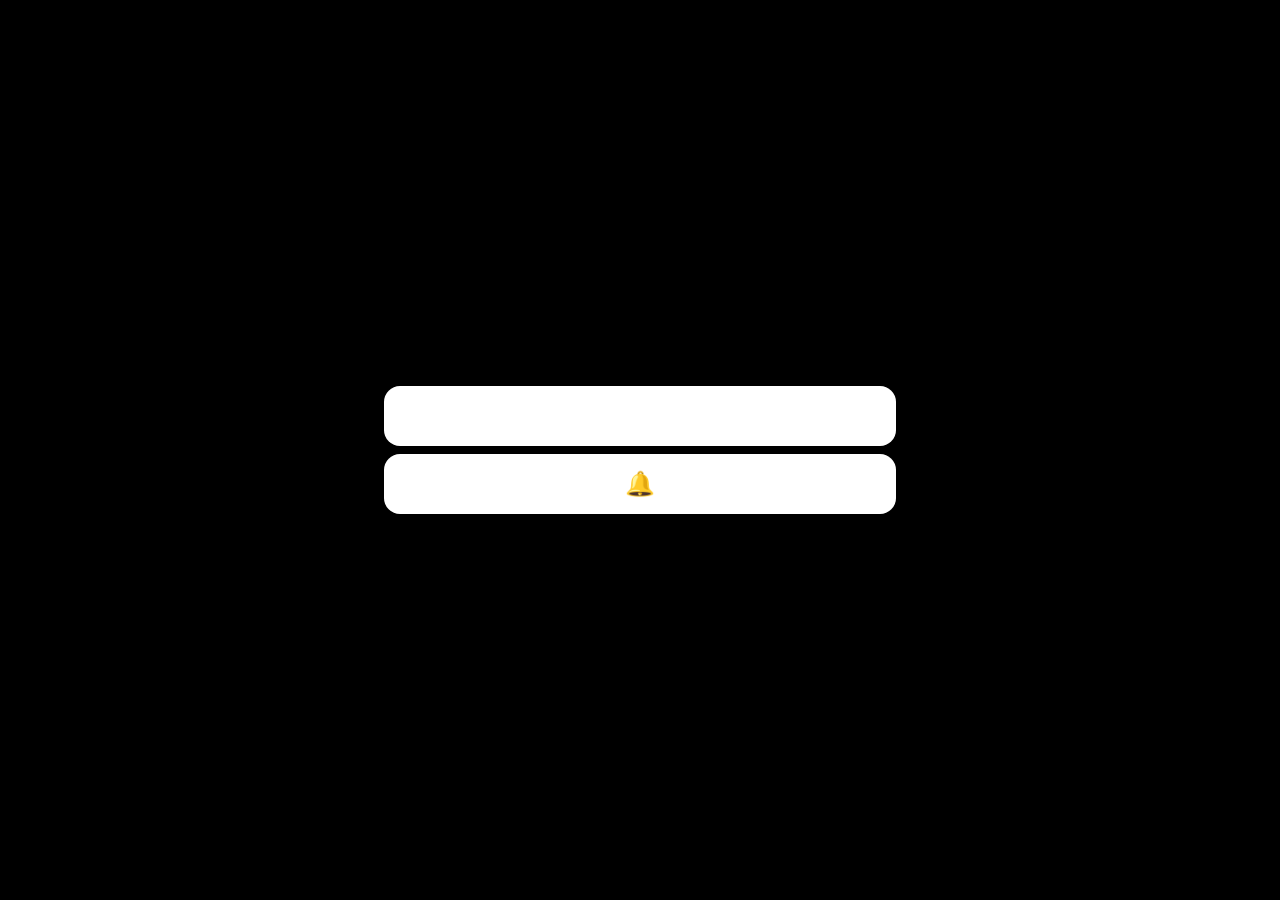
<file: notifier/index.html>
<!doctype html>
<html lang="en">
    <head>
        <meta charset="UTF-8">
        <link rel="manifest" href="./manifest.json"/>
        <meta name="viewport" content="width=device-width, initial-scale=1.0, maximum-scale=1.0, user-scalable=0">
        <link rel="shortcut icon" type="image/png" href="32.png">
        <title>Notifier</title>
        <style>
            body {
                font-family: sans-serif;
                margin: 0;
                width: 100vw;
                height: 100vh;

                display: flex;
                flex-direction: column;
                align-items: center;
                justify-content: center;
                gap: 0.5rem;
                background-color: black;
            }

            input {
                margin: 0;
                padding: 1rem;
                font-size: 1.5rem;
                width: min(512px, 90%);
                border: 0;
                border-radius: 1rem;
                background-color: white;
                box-sizing: border-box;
            }

            button {
                margin: 0;
                padding: 1rem;
                font-size: 1.5rem;
                width: min(512px, 90%);
                border: 0;
                border-radius: 1rem;
                background-color: white;
            }

            button:active {
                background-color: lightgray;
            }
        </style>
        <script>
            function notify() {
                const input = document.getElementById("input");
                new Notification("Notifier", { body: input.value });
                input.value = "";
            }

            async function pressButton() {
                if(Notification.permission !== "granted") {
                    const status = await Notification.requestPermission();
                    if(status === "granted") notify();
                } else {
                    notify();
                }
            }
        </script>
    </head>
    <body>
        <input id="input" autocomplete="off"></input>
        <button onclick="pressButton()">🔔</button>
    </body>
</html>
</file>
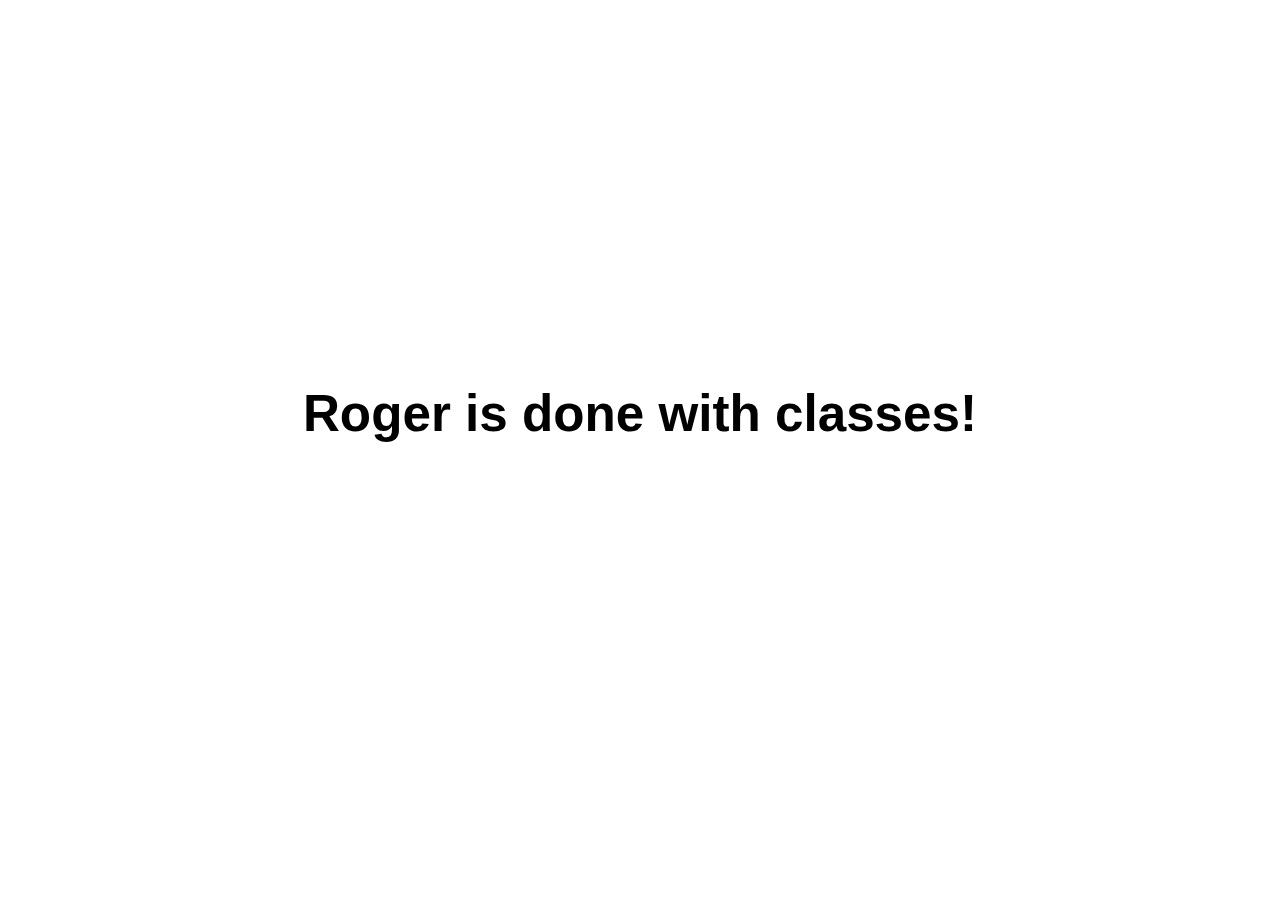
<file: when-does-class-end/index.html>
<!DOCTYPE html>
<html lang="en">
<head>
    <meta charset="UTF-8">
    <meta http-equiv="X-UA-Compatible" content="IE=edge">
    <meta name="viewport" content="width=device-width, initial-scale=1.0">
    <title>When does class end</title>
    <link rel="shortcut icon" type="image/png" href="favicon.png">
</head>
<body>
    <div id="middle">
        <h1 id="in-class">Roger's class ends in <span id="in-class-time">_</span></h1>
        <h1 id="out-of-class">Roger has class in <span id="out-of-class-time">_</span></h1>
    </div>
</body>
<style>
    body {
        display: flex;
        justify-content: center;
        align-items: center;
        height: 90vh;
    }

    #middle {
        font-family: sans-serif;
        text-align: center;
    }

    #middle h1 {
        display: none;
        font-size: 4vw;
    }
</style>
<script defer>
    const lastClass = new Date();
    lastClass.setMonth(4);
    lastClass.setDate(15);
    lastClass.setHours(15);
    lastClass.setMinutes(40);
    lastClass.setSeconds(0);

    const inClassHeader = document.getElementById("in-class");
    const inClassSpan = document.getElementById("in-class-time")
    const outOfClassHeader = document.getElementById("out-of-class");
    const outOfClassSpan = document.getElementById("out-of-class-time");

    const classes = [
        [],
        [
            {start: 1020, end: 1115},
            {start: 1130, end: 1225},
            {start: 1500, end: 1555},
            {start: 1720, end: 1815}
        ],
        [
            {start: 935, end: 1055},
            {start: 1420, end: 1540},
            {start: 1730, end: 1825}
        ],
        [
            {start: 1020, end: 1115},
            {start: 1130, end: 1225},
            {start: 1500, end: 1555},
            {start: 1720, end: 1815}
        ],
        [
            {start: 935, end: 1055},
            {start: 1420, end: 1540}
        ],
        [
            {start: 1020, end: 1115},
            {start: 1130, end: 1225},
            {start: 1500, end: 1555},
        ],
        []
    ];
    classes.push(classes[1]);

    function tick() {
        const now = new Date();

        if(lastClass.getTime() - now.getTime() <= 0) {
            inClassHeader.style.display = "block";
            inClassHeader.innerHTML = "Roger is done with classes!"
            return;
        }

        const dayOfTheWeek = now.getDay();
        const classesToday = classes[dayOfTheWeek];
        let integerTime = now.getHours() * 100 + now.getMinutes();

        let classEndTime;
        for(i = 0; i < classesToday.length; i++) {
            const classTimes = classesToday[i];
            if(integerTime >= classTimes.start && integerTime < classTimes.end) {
                classEndTime = classTimes.end;
                break;
            }
        }
        
        const inClass = !!classEndTime;
        
        if(inClass) {
            inClassHeader.style.display = "block";
            outOfClassHeader.style.display = "none";

            const endOfClass = new Date(now);
            endOfClass.setHours(Math.floor(classEndTime / 100))
            endOfClass.setMinutes(classEndTime % 100)
            endOfClass.setSeconds(0);

            const secondsUntilEndOfClass = (endOfClass.getTime() - now.getTime()) / 1000;
            const day = String(Math.floor(secondsUntilEndOfClass / (3600 * 24)) + 1000).substring(2);
            const hour = String(Math.floor(secondsUntilEndOfClass % (3600 * 24) / 3600) + 1000).substring(2);
            const minute = String(Math.floor(secondsUntilEndOfClass % 3600 / 60) + 1000).substring(2);
            const second = String(Math.floor(secondsUntilEndOfClass % 60) + 1000).substring(2);

            inClassSpan.innerHTML = `${day}:${hour}:${minute}:${second}`;
        } else {
            inClassHeader.style.display = "none";
            outOfClassHeader.style.display = "block";

            let nextClassTimes;
            outer: for(let i = dayOfTheWeek; i < 8; i++) {
                const classesForDay = classes[i];
                for(let j = 0; j < classesForDay.length; j++) {
                    if(integerTime <= classesForDay[j].start) {
                        nextClassTimes = classesForDay[j];
                        break outer;
                    }
                }
                integerTime = 0;
            }

            const startOfClass = new Date(now);
            if(integerTime === 0) {
                if(dayOfTheWeek === 5) startOfClass.setDate(startOfClass.getDate() + 3);
                else if(dayOfTheWeek === 6) startOfClass.setDate(startOfClass.getDate() + 2);
                else startOfClass.setDate(startOfClass.getDate() + 1);
            }
            startOfClass.setHours(Math.floor(nextClassTimes.start / 100))
            startOfClass.setMinutes(nextClassTimes.start % 100)
            startOfClass.setSeconds(0);

            const secondsUntilStartOfClass = (startOfClass.getTime() - now.getTime()) / 1000;
            const day = String(Math.floor(secondsUntilStartOfClass / (3600 * 24))  + 1000).substring(2);
            const hour = String(Math.floor(secondsUntilStartOfClass % (3600 * 24) / 3600) + 1000).substring(2);
            const minute = String(Math.floor(secondsUntilStartOfClass % 3600 / 60) + 1000).substring(2);
            const second = String(Math.floor(secondsUntilStartOfClass % 60) + 1000).substring(2);

            outOfClassSpan.innerHTML = `${day}:${hour}:${minute}:${second}`;
        }
    }

    tick();
    setInterval(tick, 10);
</script>
</file>
